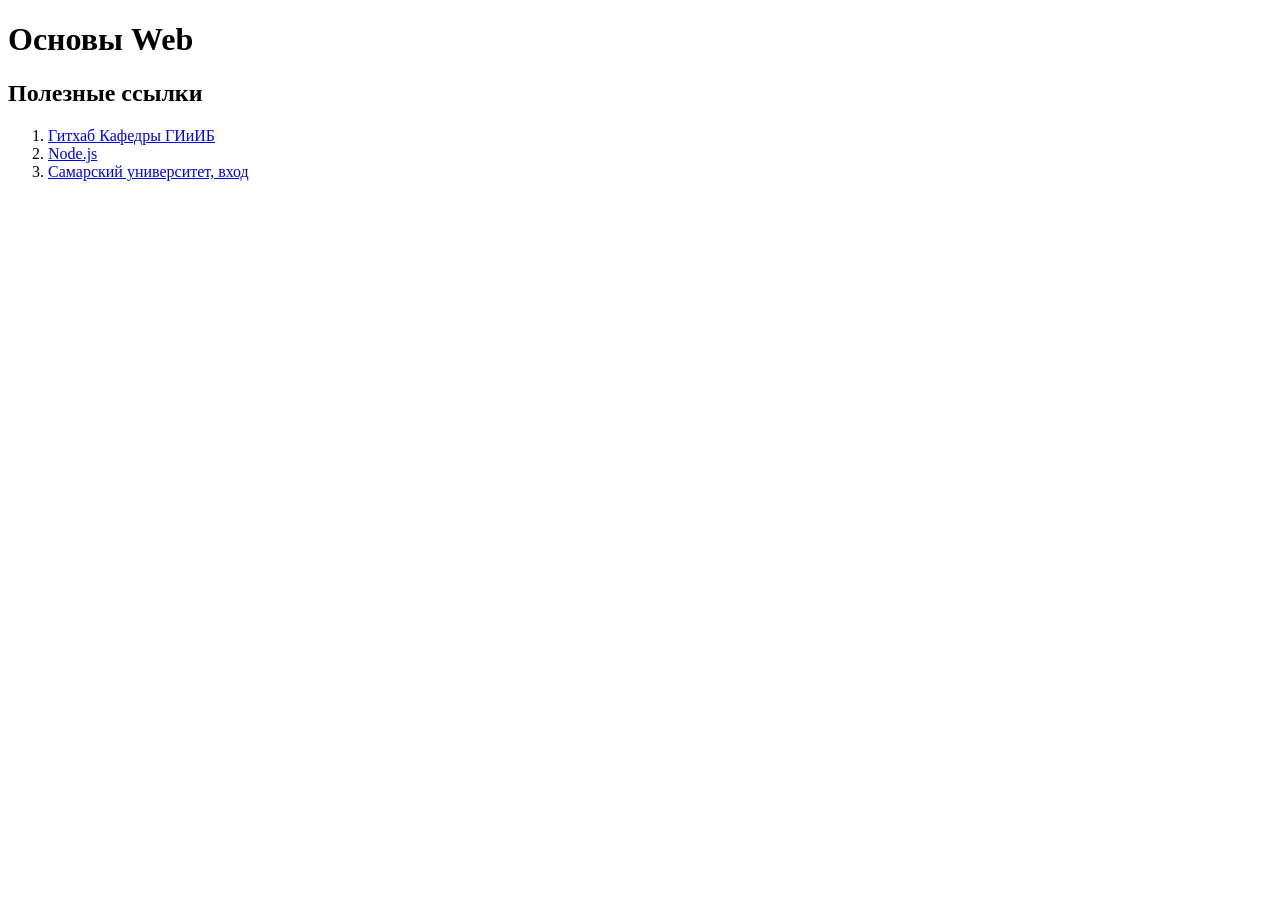
<file: Lab1/Задание 1/src/index.html>
<!DOCTYPE html>
<html lang="en">
    <head>
        <title>HTML</title>
    </head>
    <body>
        <h1>Основы Web</h1>
        <h2>Полезные ссылки</h2>
        <ol>
            <li><a href="https://github.com/itsecd">Гитхаб Кафедры ГИиИБ</a></li>
            <li><a href="https://nodejs.org/en">Node.js</a></li>
            <li><a href="https://cabinet.ssau.ru/login">Самарский университет, вход</a></li>
        </ol>
    </body>
</html>
</file>
